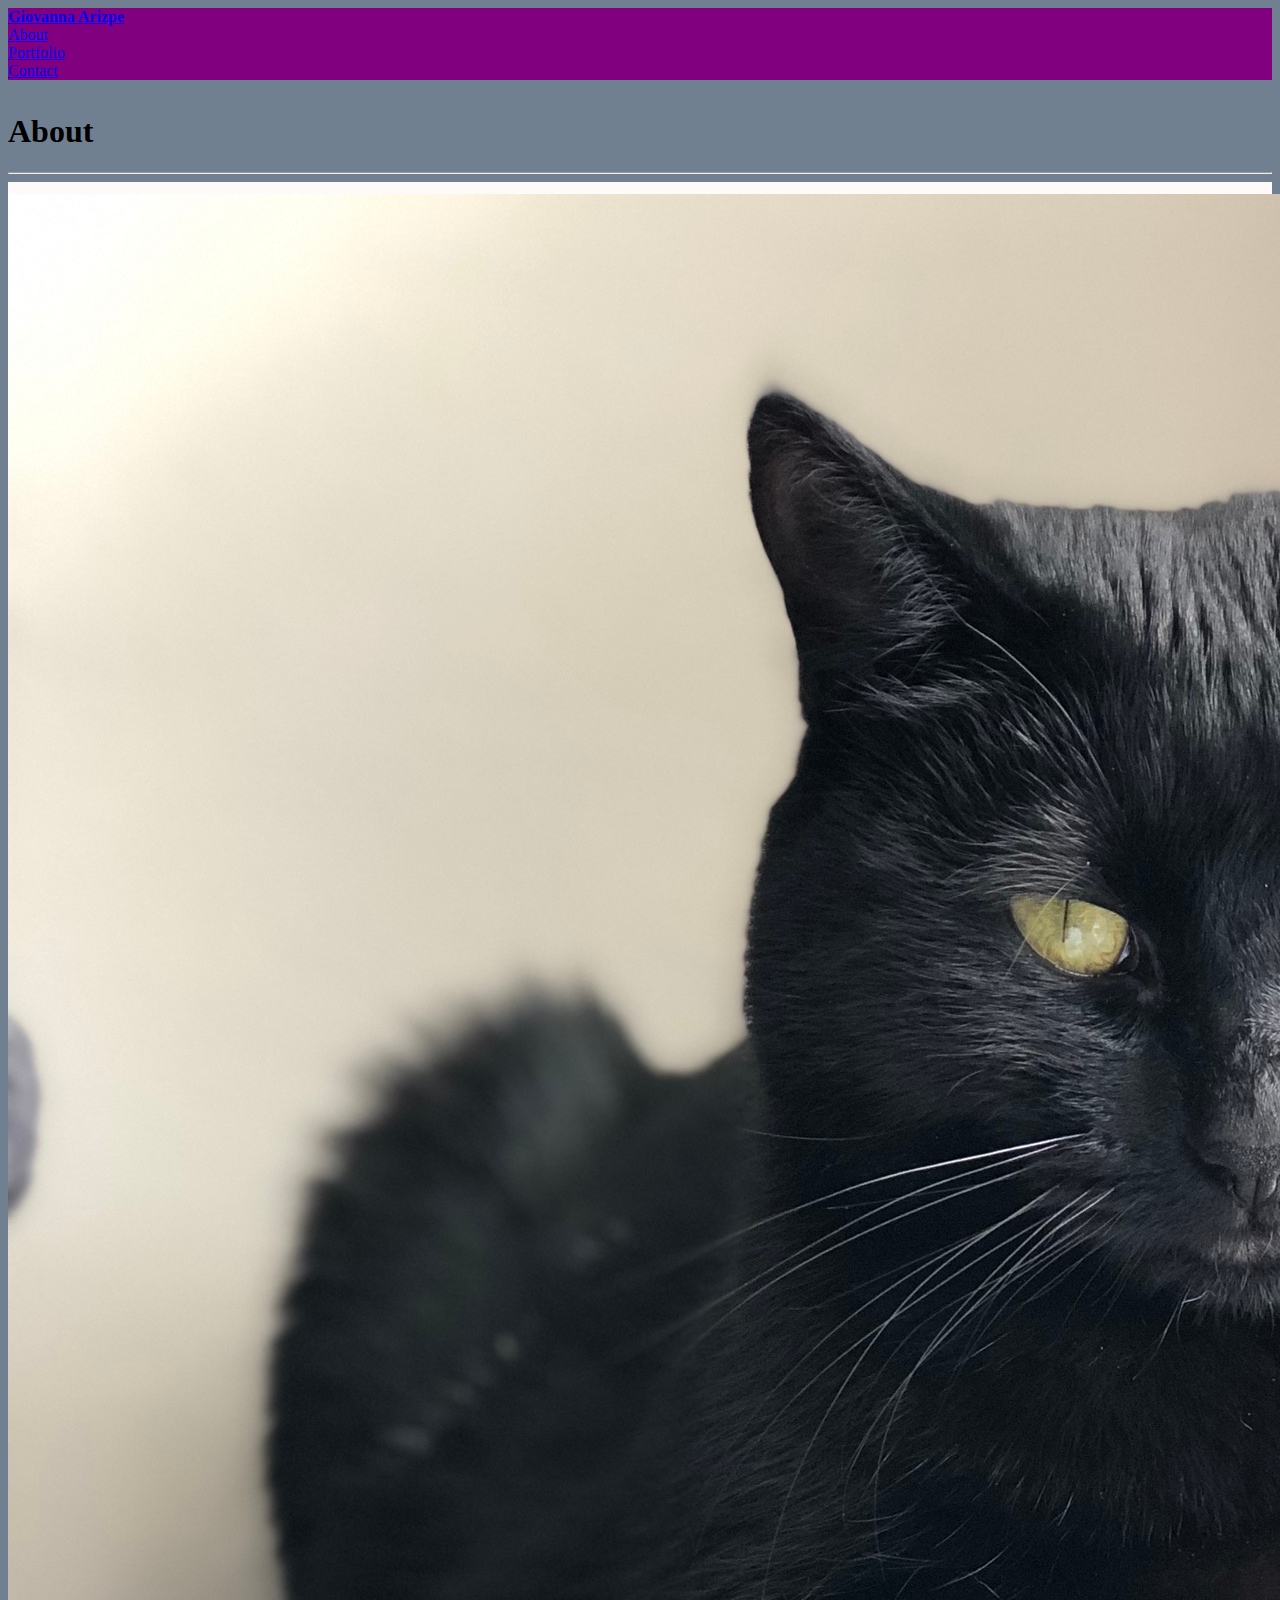
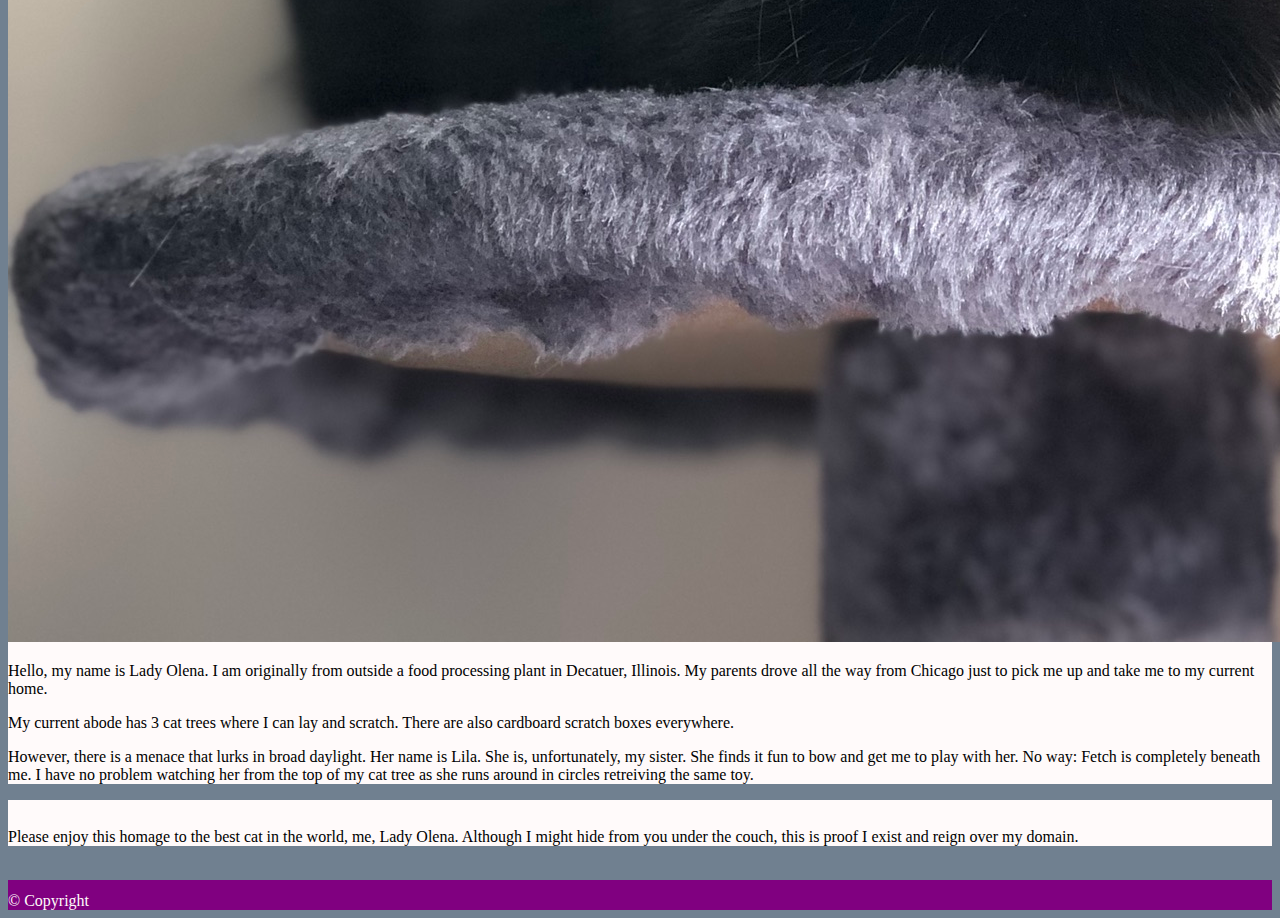
<file: index.html>
<!DOCTYPE html>
<html>
<head>
    <meta charset='utf-8'>
    <meta http-equiv='X-UA-Compatible' content='IE=edge'>
    <title>Giovanna Arizpe</title>
    <meta name='viewport' content='width=device-width, initial-scale=1'>
    <link rel="stylesheet" href="https://stackpath.bootstrapcdn.com/bootstrap/4.5.0/css/bootstrap.min.css" integrity="sha384-9aIt2nRpC12Uk9gS9baDl411NQApFmC26EwAOH8WgZl5MYYxFfc+NcPb1dKGj7Sk" crossorigin="anonymous">
    <link rel="stylesheet" type="text/css" href="media.css">
    <!-- <script src='main.js'></script> -->
</head>
<body>
    <nav class="navbar navbar-expand-lg navbar-dark">
        <a class="navbar-brand" href="#"><b>Giovanna Arizpe</b></a>
        <div class="row">
            <div class="col-2"></div>
                 <a class="navbar-brand" href="index.html"> About</a>
            </div>  
        </div>
        <div class="row">
            <div class="col-2"></div>
                 <a class="navbar-brand" href="portfolio.html"> Portfolio</a>
            </div>  
        </div>
        <div class="row">
            <div class="col-2"></div>
                <a class="navbar-brand" href="contact.html"> Contact</a>  
            </div>  
        </div>
    </nav> 
    <div class="container" >
            <div class="row">
                <div class="col-4"> <h1 class=display-4>About</h1><hr>
                </div>
            </div>
        <article class="row">  
             <div class="col-4"> 
                <div class="card bg-dark text-white">
                    <img class="card-img" src="assets/cat tree.JPG" alt="Card image">
                </div>
             </div>
             <div class="col-8"> <p> Hello, my name is Lady Olena. I am originally from outside a food processing plant in Decatuer, Illinois. My parents drove all the way from Chicago just to pick me up and take me to my current home. </p>
                <p>My current abode has 3 cat trees where I can lay and scratch. There are also cardboard scratch boxes everywhere.</p>
                <p>However, there is a menace that lurks in broad daylight. Her name is Lila. She is, unfortunately, my sister. She finds it fun to bow and get me to play with her. No way: Fetch is completely beneath me. I have no problem watching her from the top of my cat tree as she runs around in circles retreiving the same toy.</p>
            </div>
        </article> 
             <article class="row">  
             <div class="col-12"> <p>Please enjoy this homage to the best cat in the world, me, Lady Olena. Although I might hide from you under the couch, this is proof I exist and reign over my domain.</p>
              </div>
        </article>
             <br>
    </div>
</body>
<footer class="footer">
    <div class="container"></div>
        <span class="text-muted"></span>
        © Copyright</span>
    </div>
</footer>
</html>
</file>
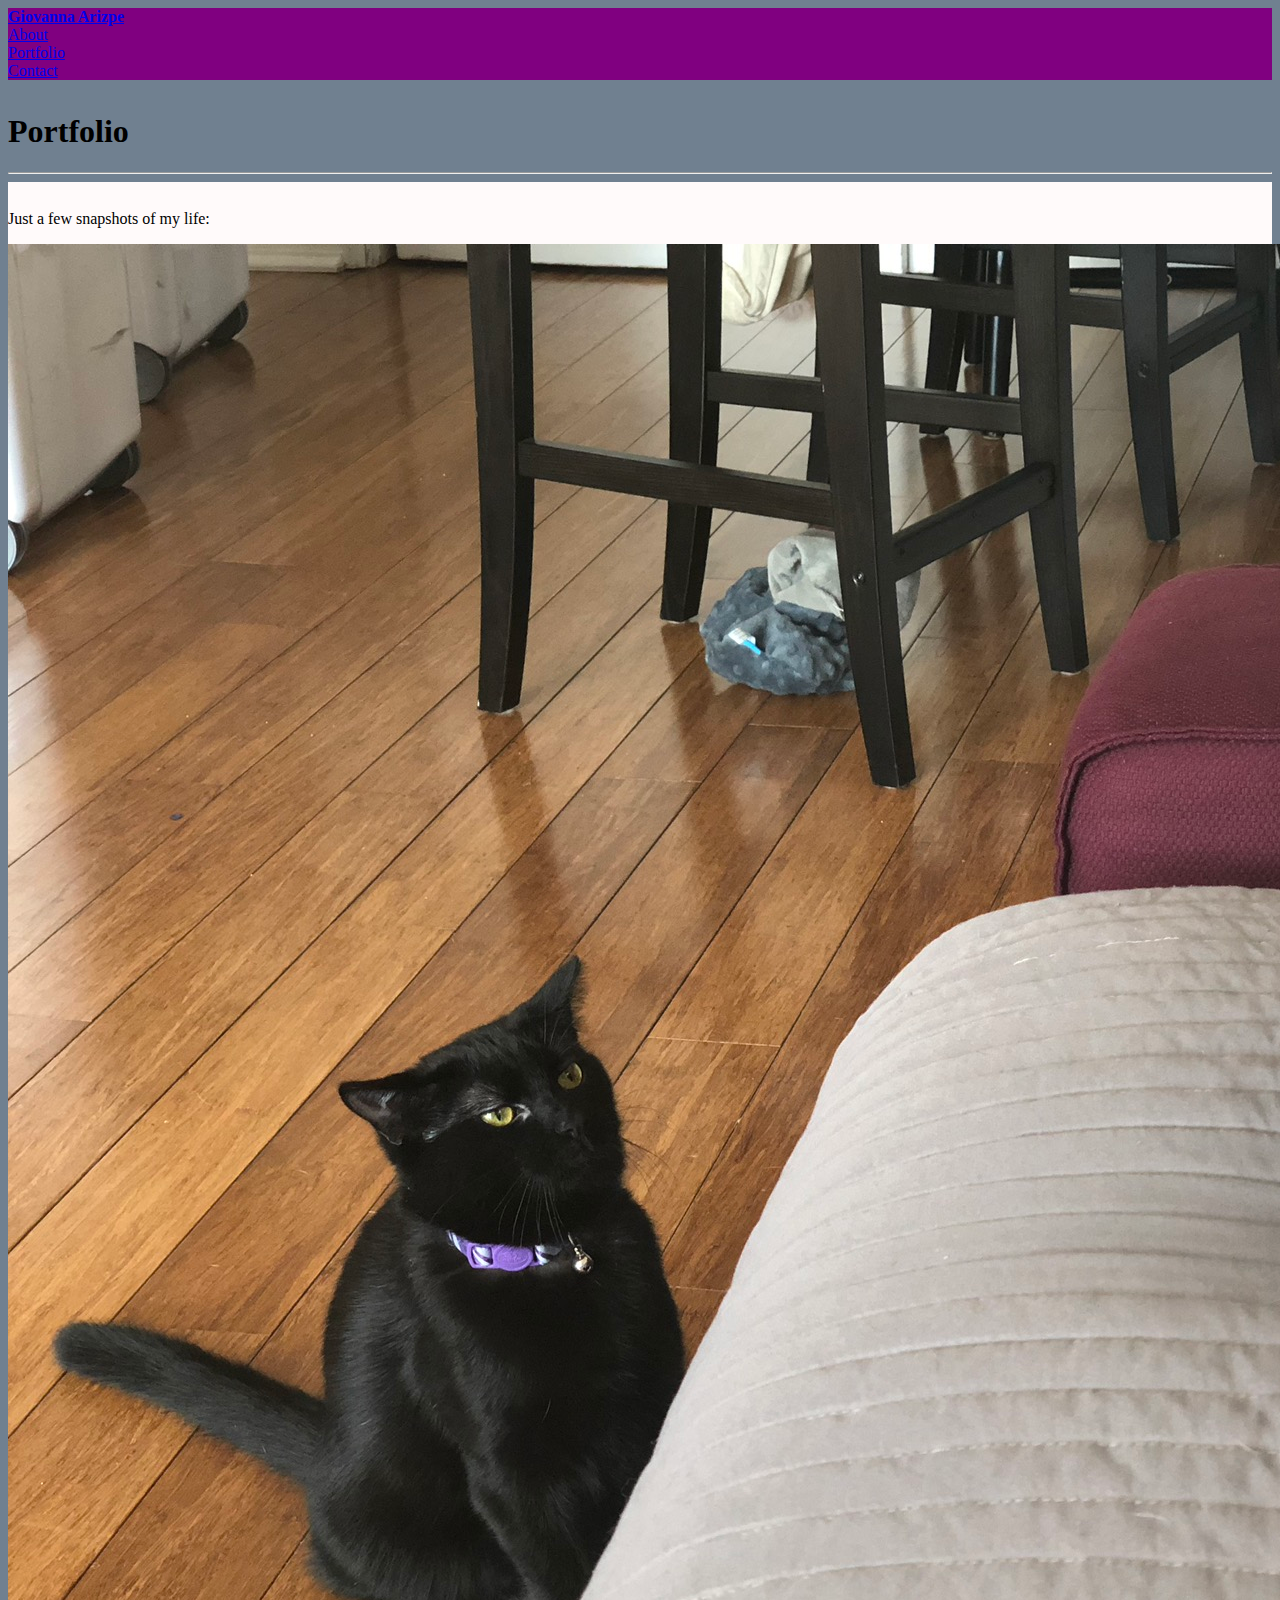
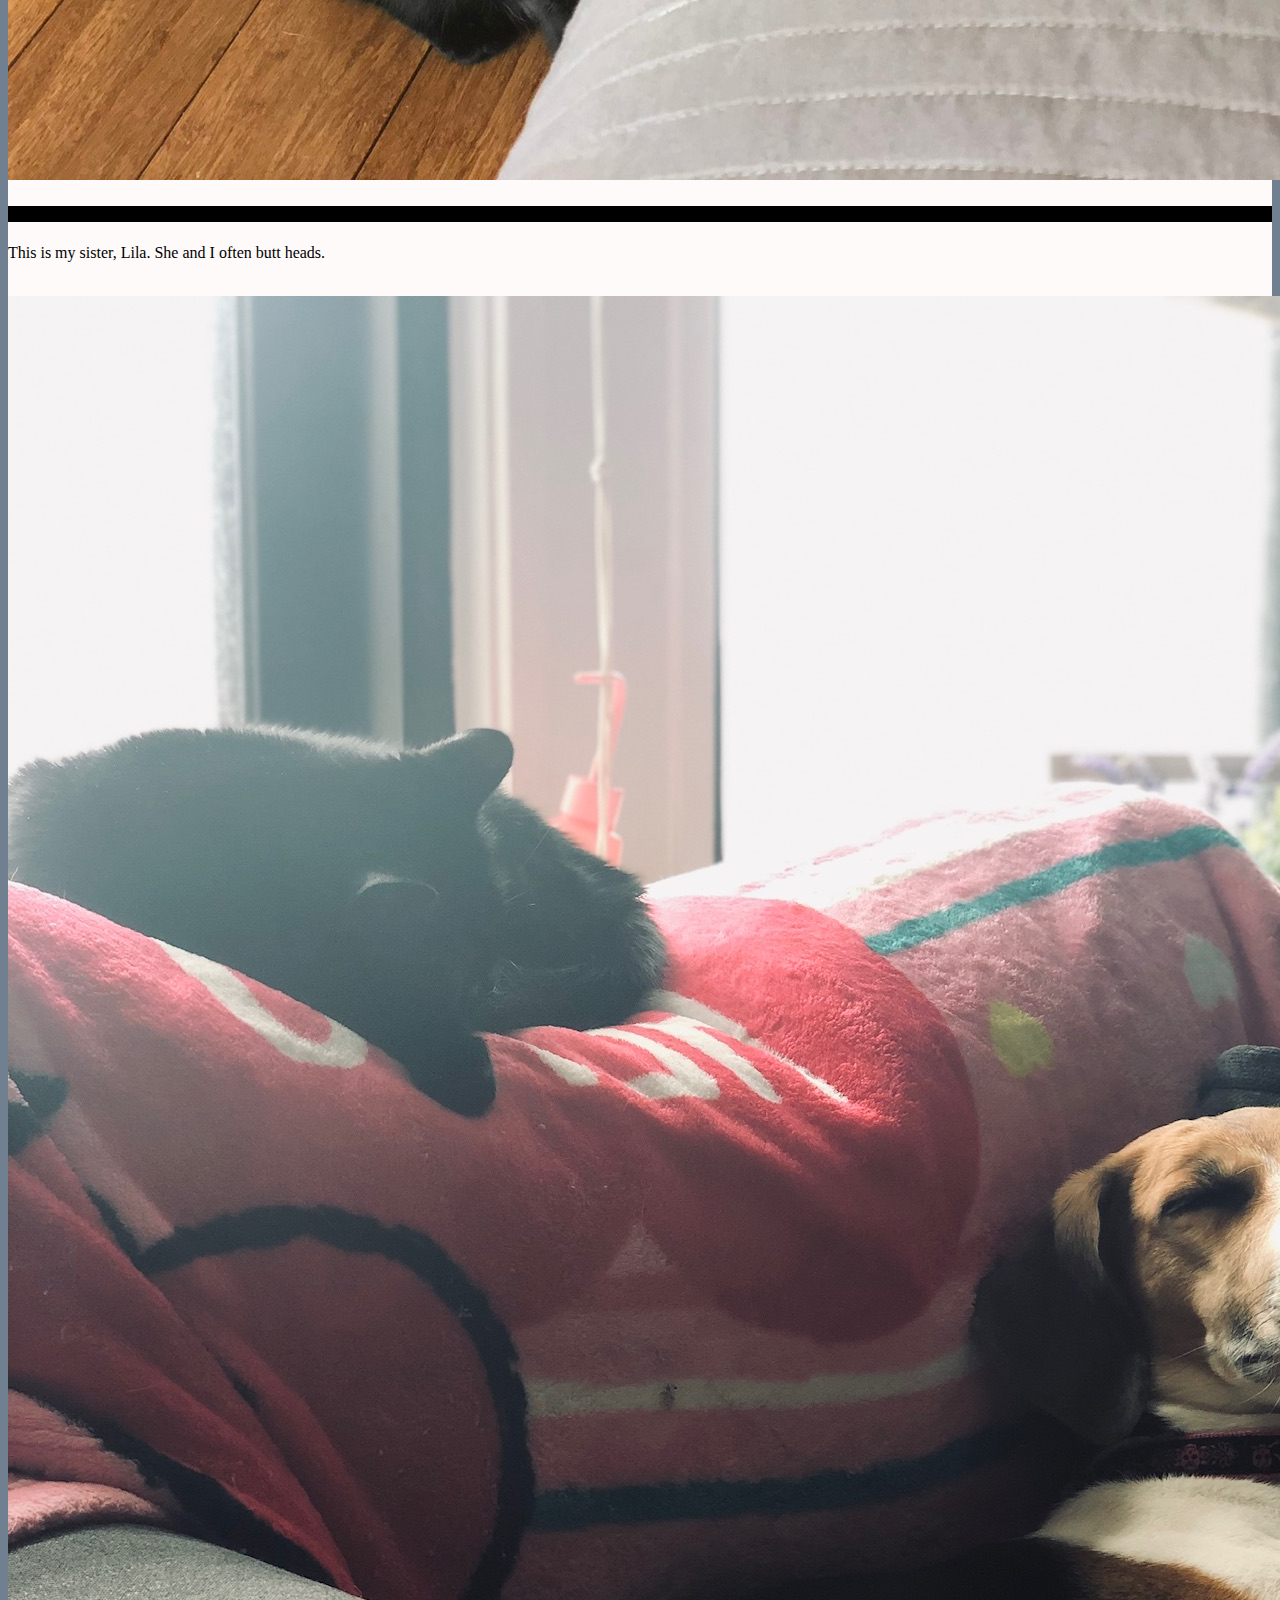
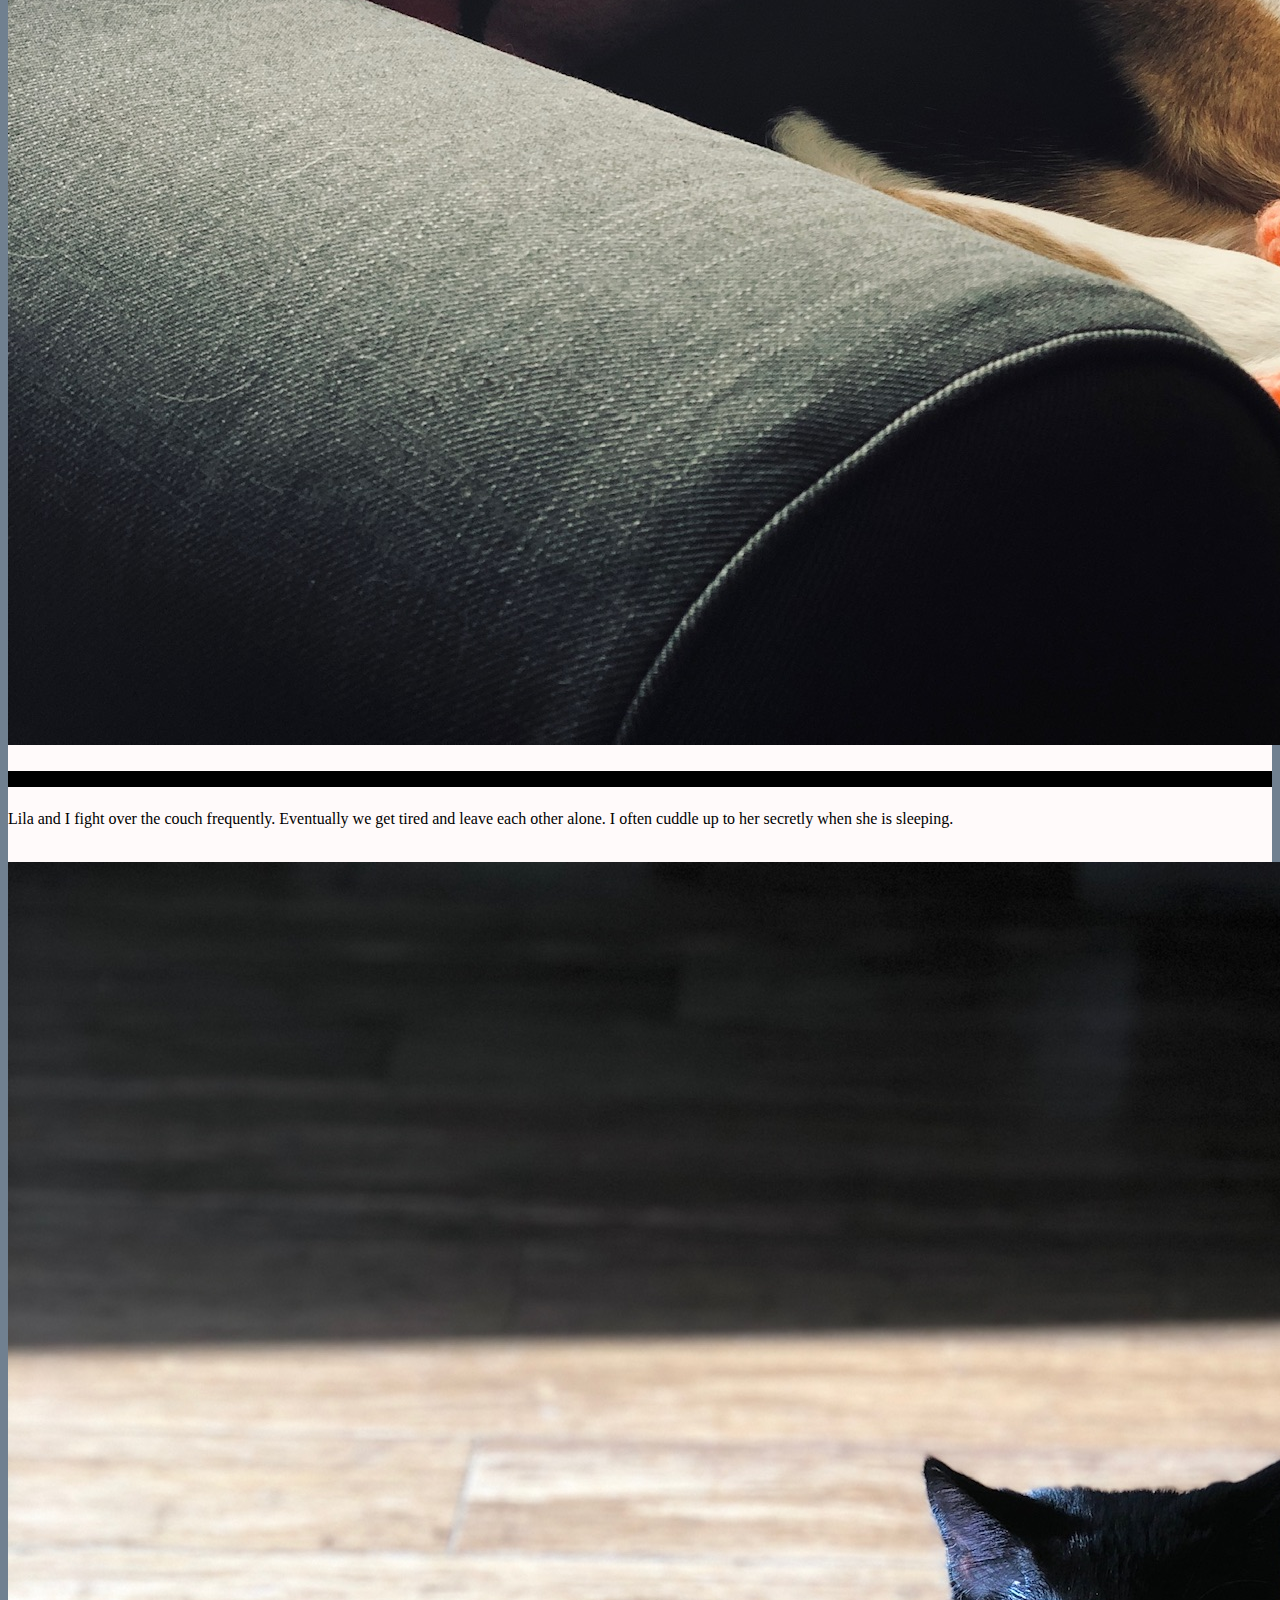
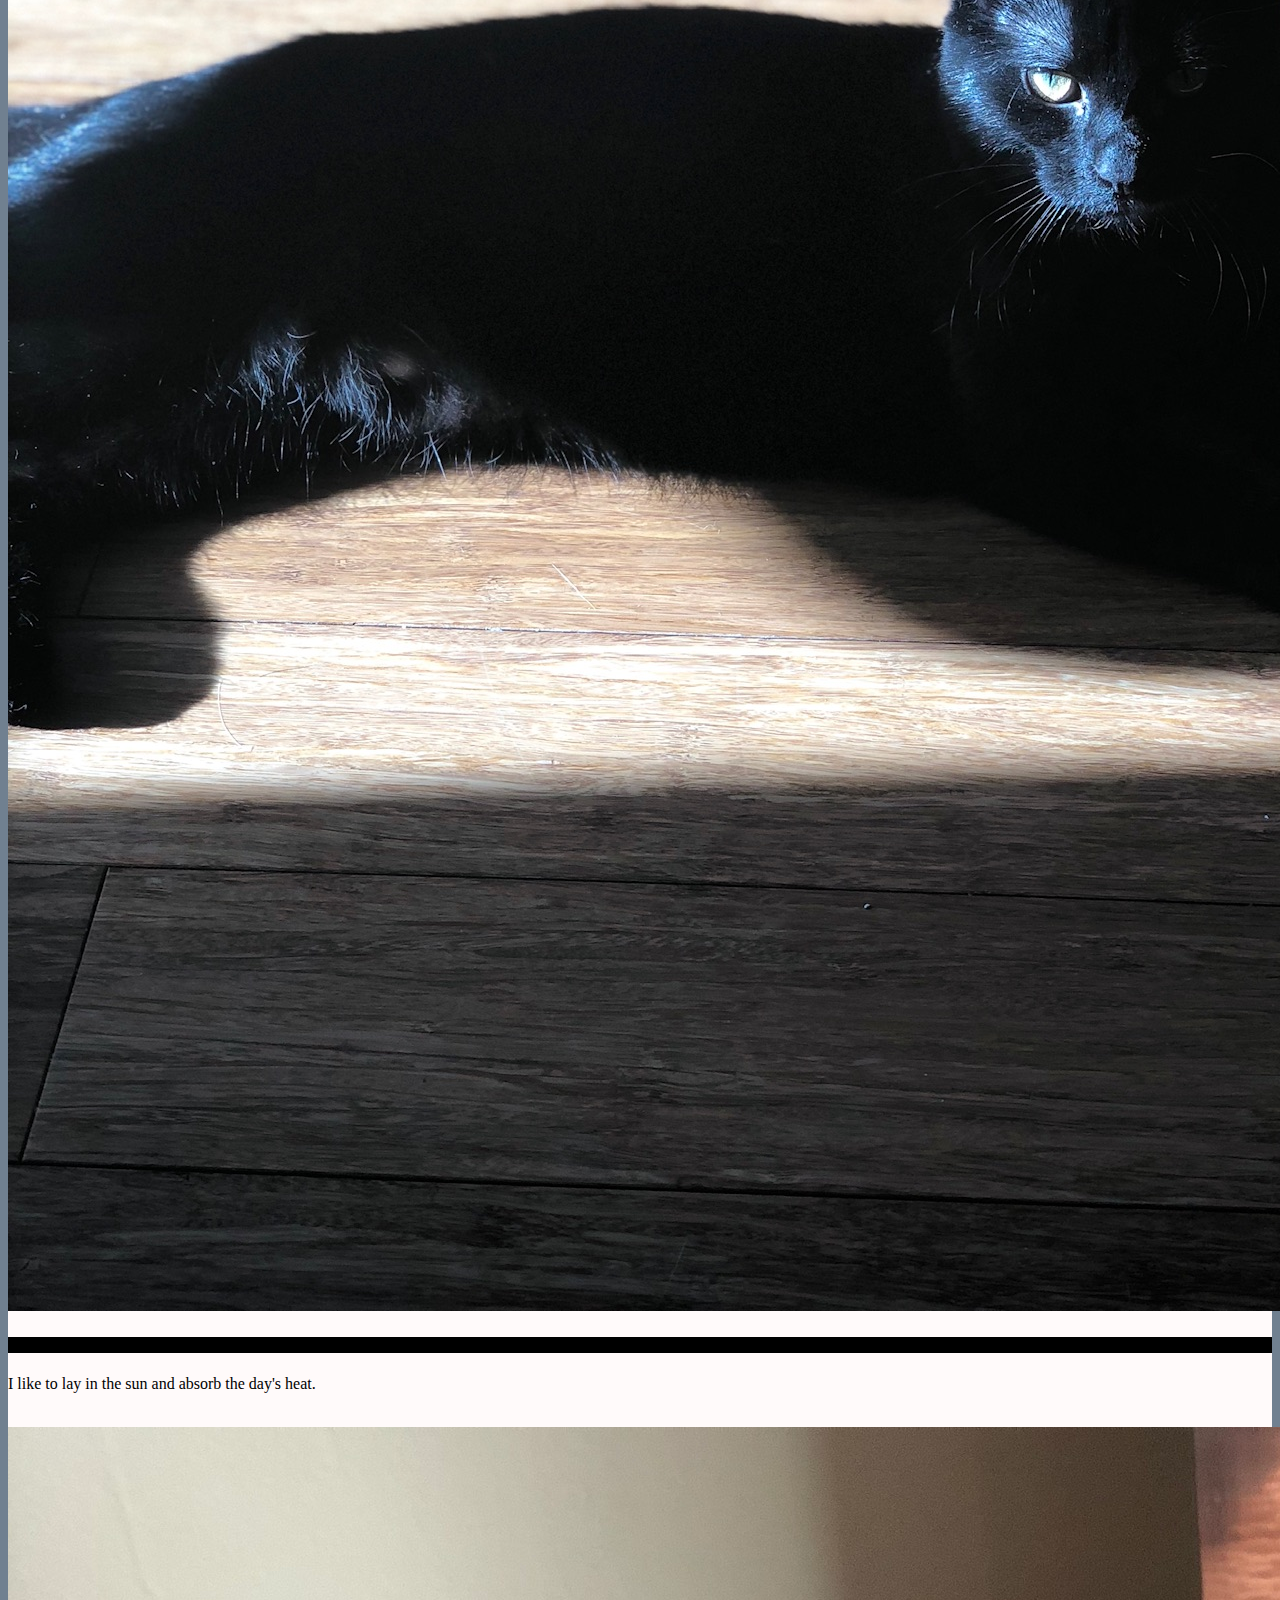
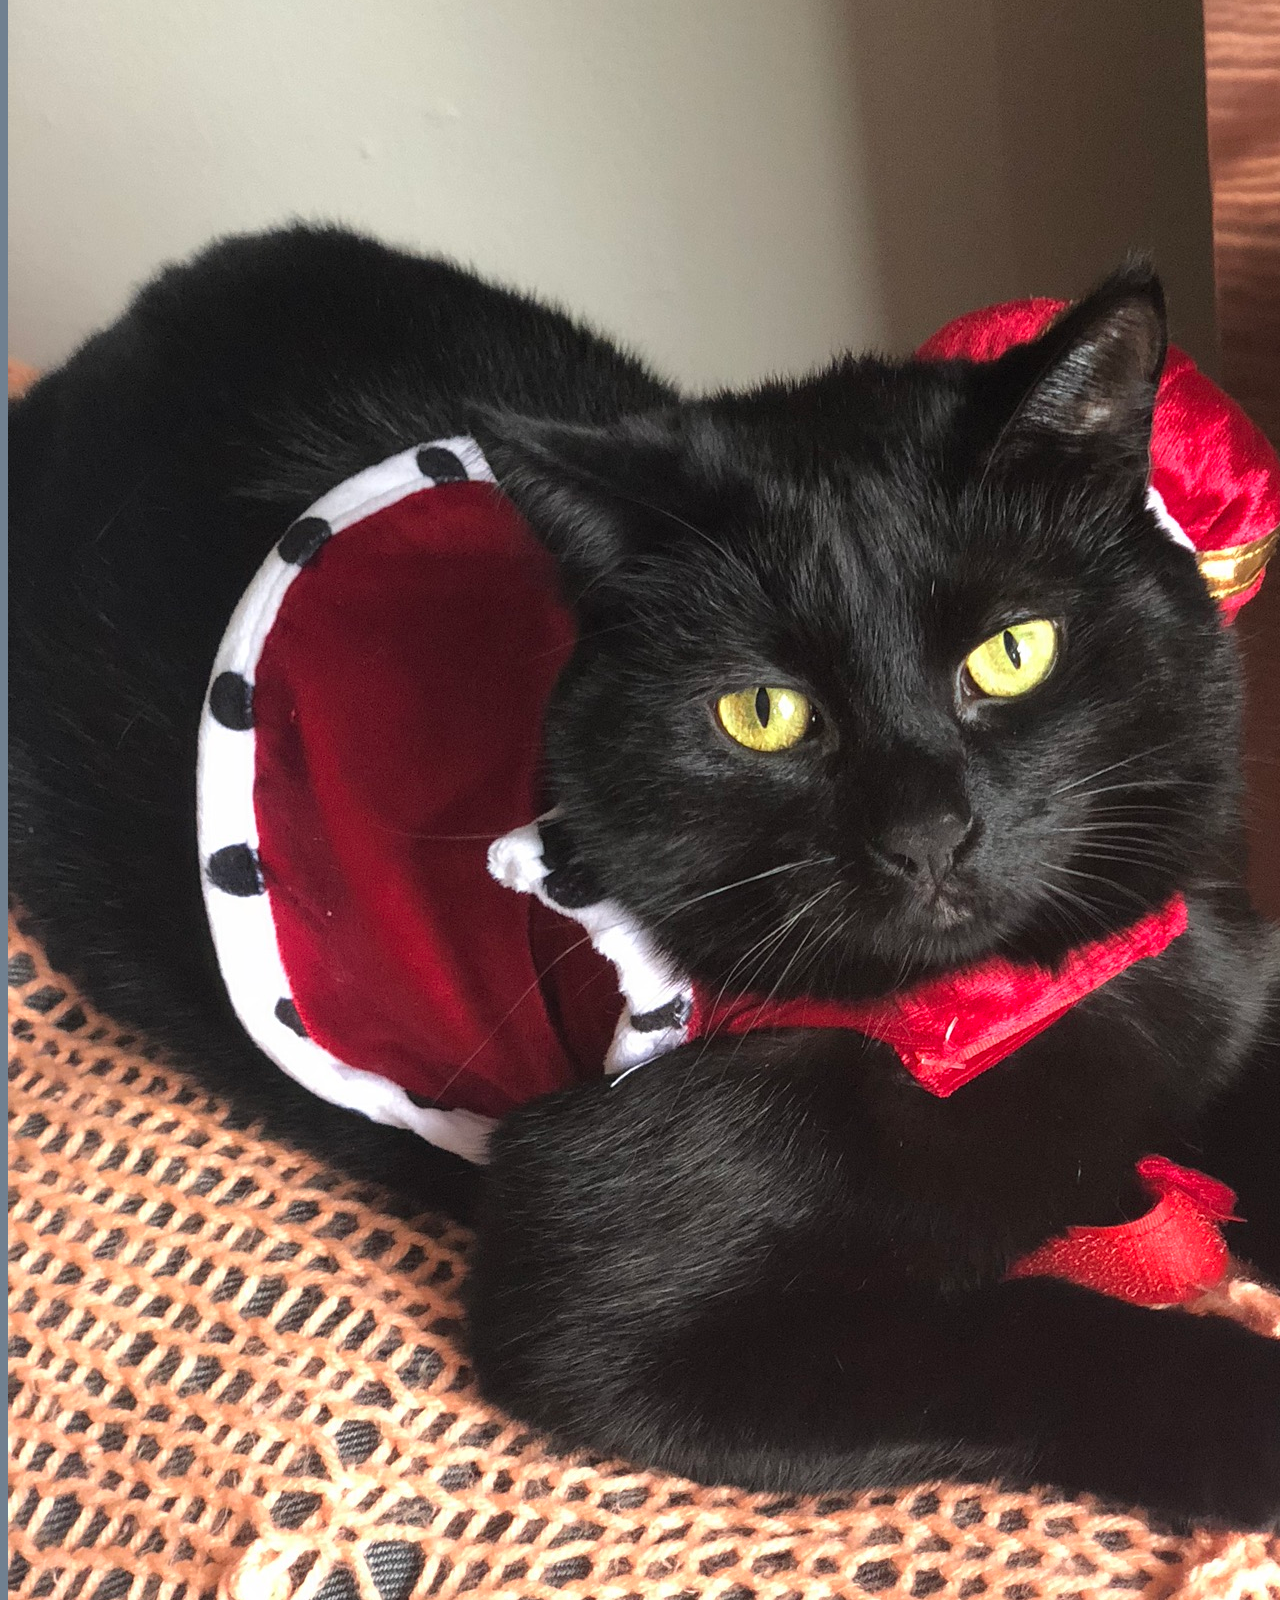
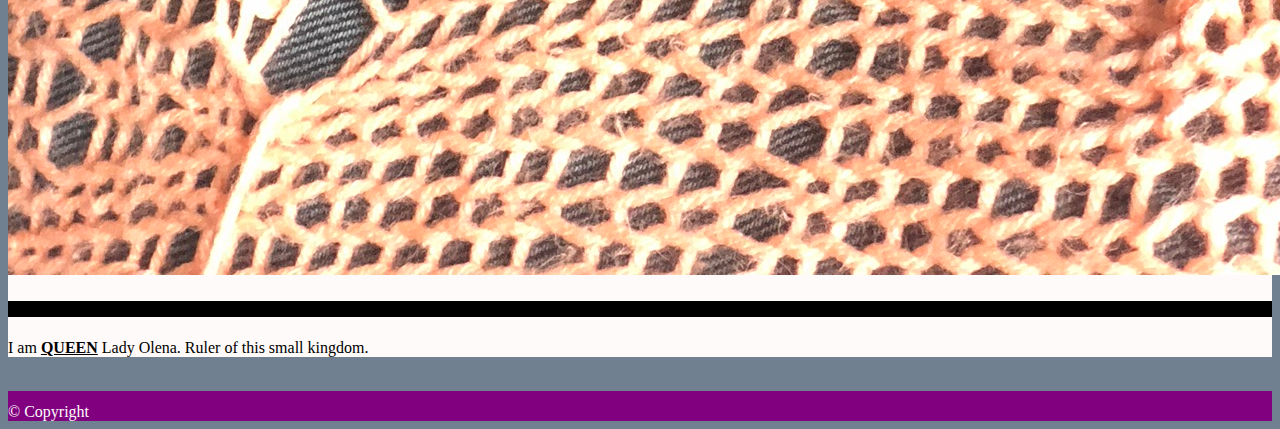
<file: portfolio.html>
<!DOCTYPE html>
<html>
<head>
    <meta charset='utf-8'>
    <meta http-equiv='X-UA-Compatible' content='IE=edge'>
    <title>Giovanna Arizpe</title>
    <meta name='viewport' content='width=device-width, initial-scale=1'>
    <link rel="stylesheet" href="https://stackpath.bootstrapcdn.com/bootstrap/4.5.0/css/bootstrap.min.css" integrity="sha384-9aIt2nRpC12Uk9gS9baDl411NQApFmC26EwAOH8WgZl5MYYxFfc+NcPb1dKGj7Sk" crossorigin="anonymous">
    <link rel="stylesheet" type="text/css" href="media.css">
    <!-- <script src='main.js'></script> -->
</head>
<body>
  <nav class="navbar navbar-expand-lg navbar-dark">
    <a class="navbar-brand" href="#"><b>Giovanna Arizpe</b></a>
    <div class="row">
        <div class="col-2"></div>
             <a class="navbar-brand" href="index.html"> About</a>
        </div>  
    </div>
    <div class="row">
        <div class="col-2"></div>
             <a class="navbar-brand" href="portfolio.html"> Portfolio</a>
        </div>  
    </div>
    <div class="row">
        <div class="col-2"></div>
            <a class="navbar-brand" href="contact.html"> Contact</a>  
        </div>  
    </div>
</nav> 
    </nav> 
    <div class="container">
            <div class="row">
                <div class="col-4"> <h1 class=display-4>Portfolio</h1><hr>
                </div>
            </div>
        <article class="row">  
             <div class="col-12"> <p>Just a few snapshots of my life:</p>
                <div class="card bg-dark text-white">
                    <img class="card-img" src="assets/Attack.HEIC" alt="Card image">
                    <div class="card-img-overlay">
                      <h5 class="card-title">Battle of the Couch</h5>
                      <p class="card-text">This is my sister, Lila. She and I often butt heads.</p>
                      <!-- <p class="card-text">Last updated 3 mins ago</p> -->
                    </div>
                  </div>
                  <br>
                  <div class="card bg-dark text-white">
                    <img class="card-img" src="assets/sleeping.jpg" alt="Card image">
                    <div class="card-img-overlay">
                      <h5 class="card-title">Compromising</h5>
                      <p class="card-text" style="color:black">Lila and I fight over the couch frequently. Eventually we get tired and leave each other alone. I often cuddle up to her secretly when she is sleeping.</p>
                      <!-- <p class="card-text">Last updated 3 mins ago</p> -->
                    </div>
                  </div>
                  <br>
                  <div class="card bg-dark text-white">
                    <img class="card-img" src="assets/loaf.jpg" alt="Card image">
                    <div class="card-img-overlay">
                      <h5 class="card-title">Sunbeams</h5>
                      <p class="card-text">I like to lay in the sun and absorb the day's heat.</p>
                      <!-- <p class="card-text">Last updated 3 mins ago</p> -->
                    </div>
                  </div>
                  <br>
                  <div class="card bg-dark text-white">
                    <img class="card-img" src="assets/Queen Lady Olena.HEIC" alt="Card image">
                    <div class="card-img-overlay">
                      <h5 class="card-title">Her Royal Highness</h5>
                      <p class="card-text" style="color:black">I am <u><b>QUEEN</u></b> Lady Olena. Ruler of this small kingdom.</p>
                      <!-- <p class="card-text">Last updated 3 mins ago</p> -->
                    </div>
                  </div>
            </div>
        </article>            
    </div>
             <br>
</body>
    <footer class="footer">
        <div class="container"></div>
            <span class="text-muted"></span>
            © Copyright</span>
        </div>
    </footer>
</html>
</file>
<file: media.css>
/* Universal */

body {
    background-color: slategray;
}

nav {
    background-color: purple;
}
.container {
    padding-top: 12px;
}

article {
    background-color: snow;
    padding-top: 12px;
}

footer {
    color:snow;
    background-color: purple;
}
/* Portfolio */
.card-title {
    background-color: black;

/* For mobile phones: */
[class*="col-"] {
    width: 100%;
  }
  
  @media only screen and (min-width: 640px) {
    /* For tablets: */
    .col-s-1 {width: 8.33%;}
    .col-s-2 {width: 16.66%;}
    .col-s-3 {width: 25%;}
    .col-s-4 {width: 33.33%;}
    .col-s-5 {width: 41.66%;}
    .col-s-6 {width: 50%;}
    .col-s-7 {width: 58.33%;}
    .col-s-8 {width: 66.66%;}
    .col-s-9 {width: 75%;}
    .col-s-10 {width: 83.33%;}
    .col-s-11 {width: 91.66%;}
    .col-s-12 {width: 100%;}
  }
/* 
@media (max-width: 640px){

    body {
        background-color: gray;
        }
}

@media (max-width: 768px){

    body {
        background-color: slateblue;
        }
} */
</file>
